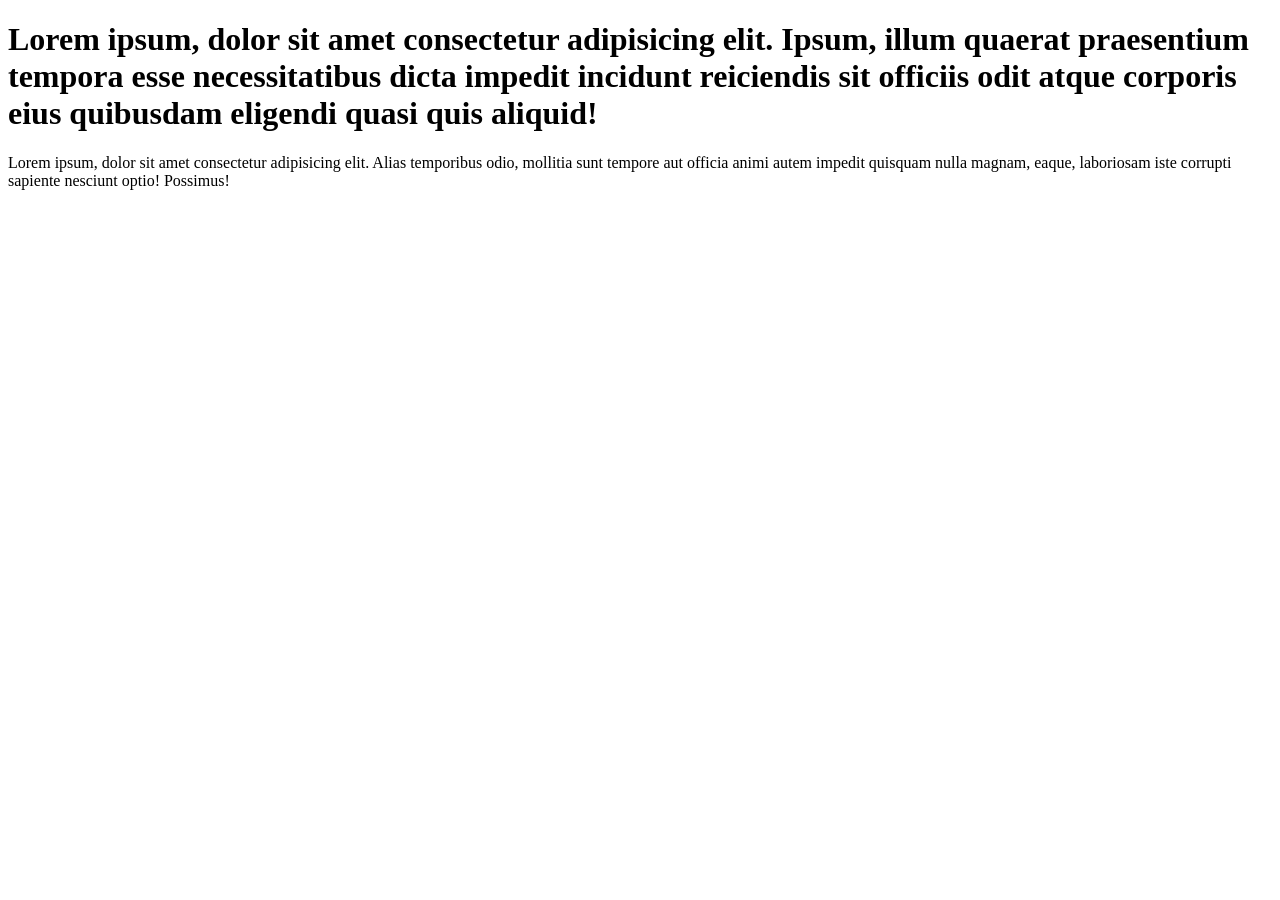
<file: index2.html>
<!DOCTYPE html>
<html lang="en">

<head>
  <meta charset="UTF-8">
  <meta name="viewport" content="width=device-width, initial-scale=1.0">
  <title>Document</title>
</head>

<body>

  <h1>Lorem ipsum, dolor sit amet consectetur adipisicing elit. Ipsum, illum quaerat praesentium tempora esse necessitatibus dicta impedit incidunt reiciendis sit officiis odit atque corporis eius quibusdam eligendi quasi quis aliquid!</h1>

  <p>Lorem ipsum, dolor sit amet consectetur adipisicing elit. Alias temporibus odio, mollitia sunt tempore aut officia animi autem impedit quisquam nulla magnam, eaque, laboriosam iste corrupti sapiente nesciunt optio! Possimus!</p>

</body>

</html>
</file>
